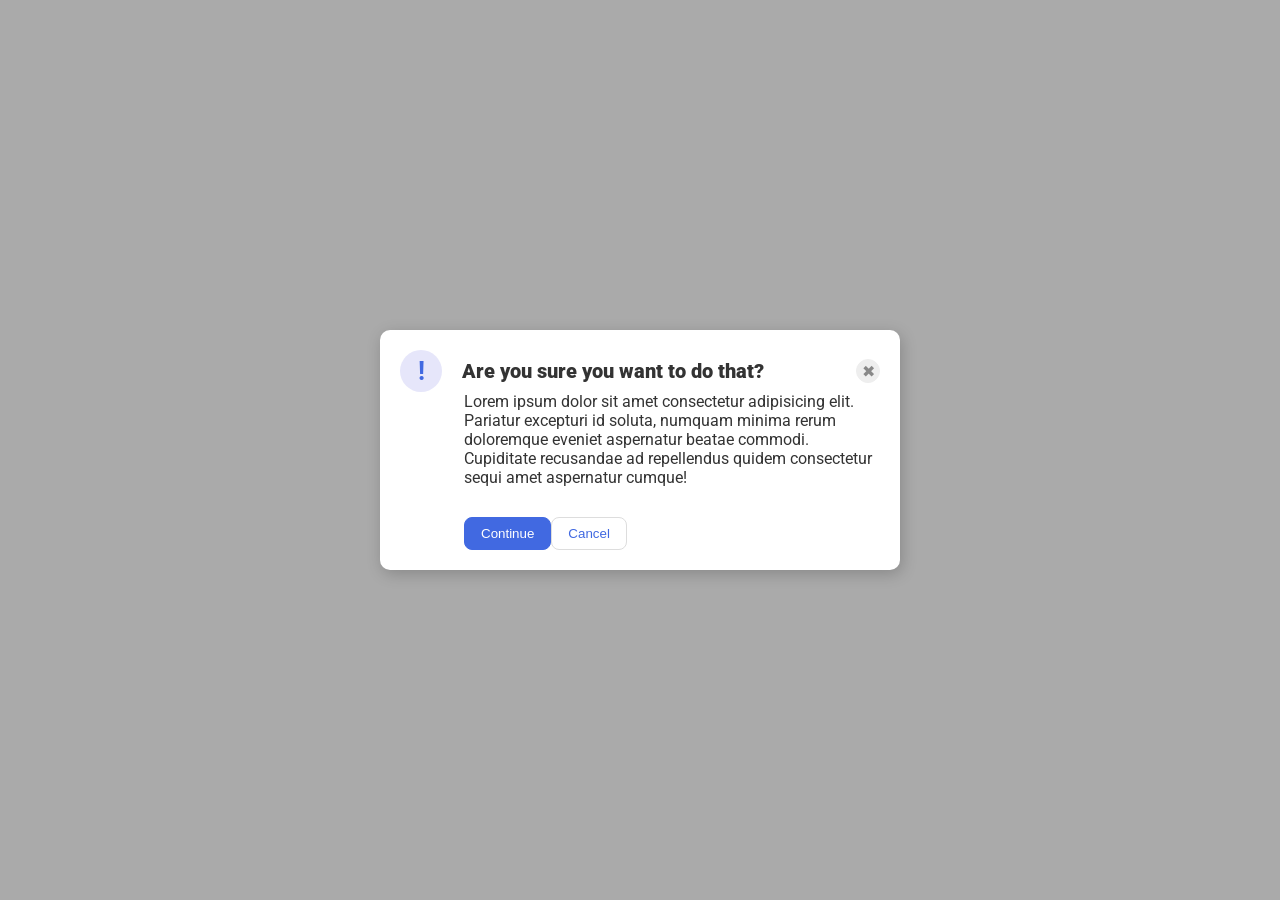
<file: foundations/flex/05-flex-modal/index.html>
<!DOCTYPE html>
<html lang="en">
  <head>
    <meta charset="UTF-8">
    <meta http-equiv="X-UA-Compatible" content="IE=edge">
    <meta name="viewport" content="width=device-width, initial-scale=1.0">
    <link rel="stylesheet" href="style.css">
    <title>Modal</title>
  </head>
  <body>
    <div class="modal">
      <div class="one">
        <div class="icon">!</div>
        <div class="header">Are you sure you want to do that?</div>
        <button class="close-button">✖</button>
      </div>
      <div class="text">Lorem ipsum dolor sit amet consectetur adipisicing elit. Pariatur excepturi id soluta, numquam minima rerum doloremque eveniet aspernatur beatae commodi. Cupiditate recusandae ad repellendus quidem consectetur sequi amet aspernatur cumque!</div>
      <div class="second">
        <button class="continue">Continue</button>
        <button class="cancel">Cancel</button>
      </div>
    </div>
  </body>
</html>
</file>
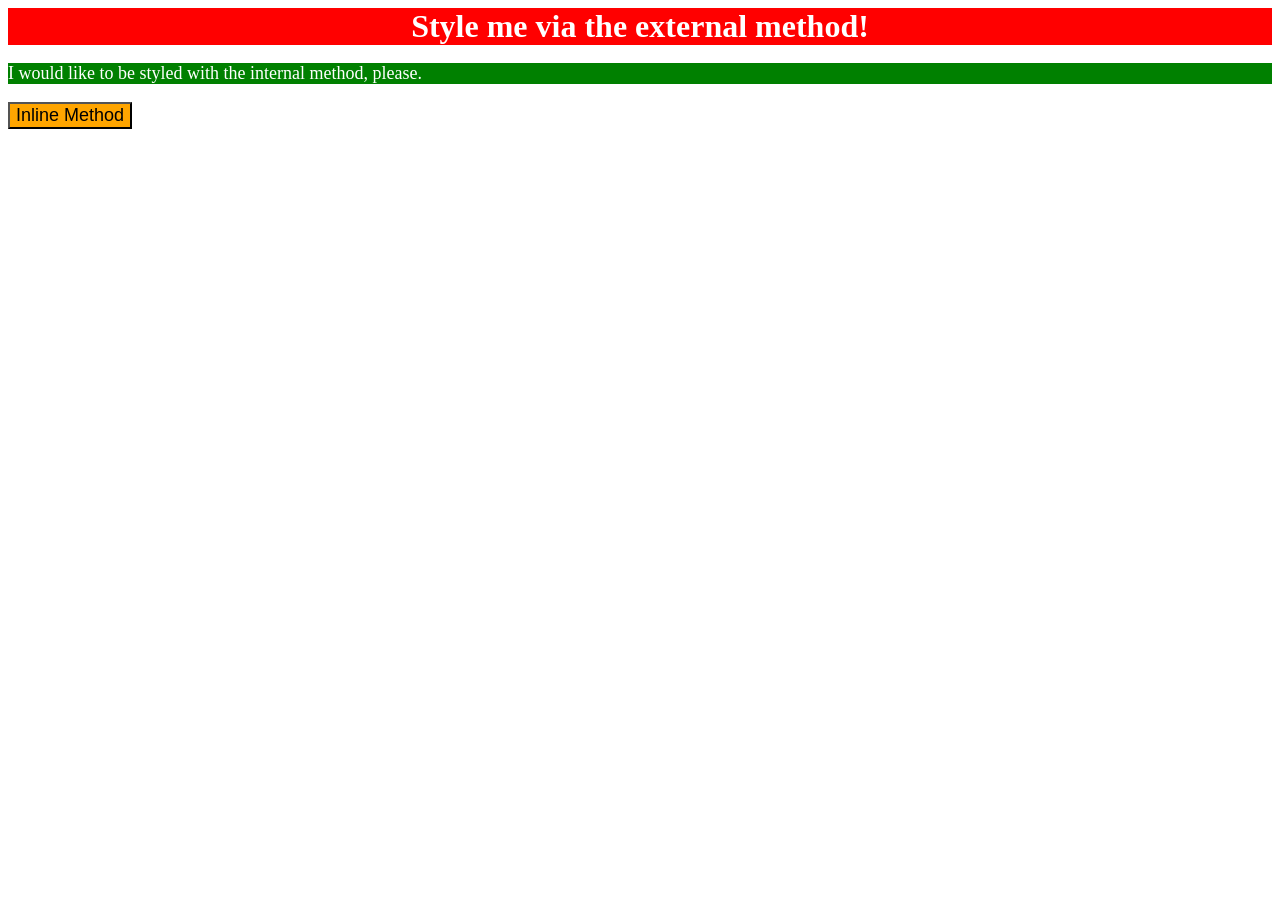
<file: foundations/intro-to-css/01-css-methods/index.html>
<!DOCTYPE html>
<html lang="en">
  <head>
    <link href="./styles.css" rel="stylesheet">
    <meta charset="UTF-8">
    <meta http-equiv="X-UA-Compatible" content="IE=edge">
    <meta name="viewport" content="width=device-width, initial-scale=1.0">
    <title>Methods for Adding CSS</title>
  </head>
  <body>
    <div>Style me via the external method!</div>
    <p>I would like to be styled with the internal method, please.</p>
    <button>Inline Method</button>
  </body>
</html>
</file>
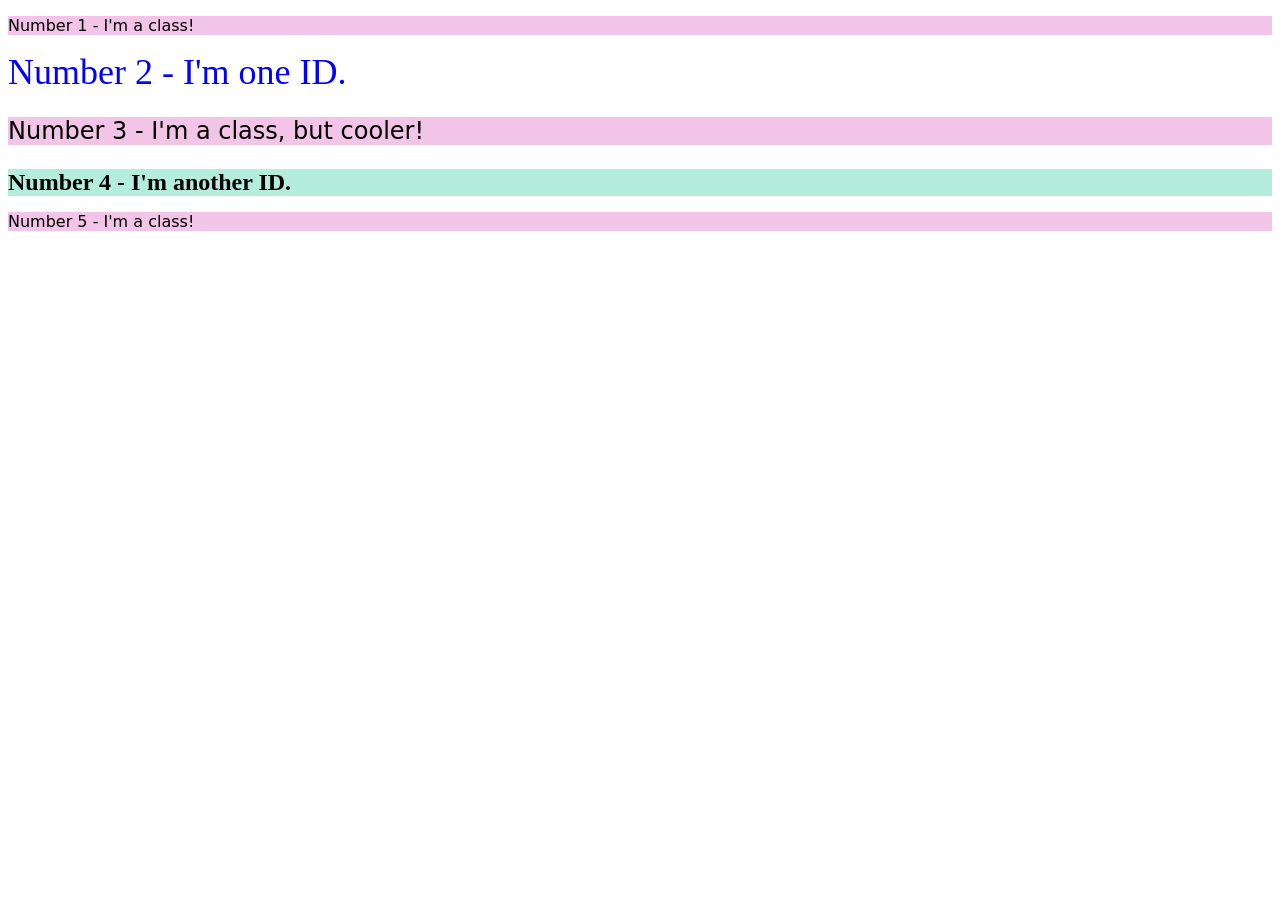
<file: foundations/intro-to-css/02-class-id-selectors/index.html>
<!DOCTYPE html>
<html lang="en">
  <head>
    <meta charset="UTF-8">
    <meta http-equiv="X-UA-Compatible" content="IE=edge">
    <meta name="viewport" content="width=device-width, initial-scale=1.0">
    <title>Class and ID Selectors</title>
    <link rel="stylesheet" href="style.css">
  </head>
  <body>
    <p class="odd" id="a1">Number 1 - I'm a class!</p>
    <div id="a2">Number 2 - I'm one ID.</div>
    <p class="odd" id="a3">Number 3 - I'm a class, but cooler!</p>
    <div id="a4">Number 4 - I'm another ID.</div>
    <p class="odd" id="a5">Number 5 - I'm a class!</p>
  </body>
</html>
</file>
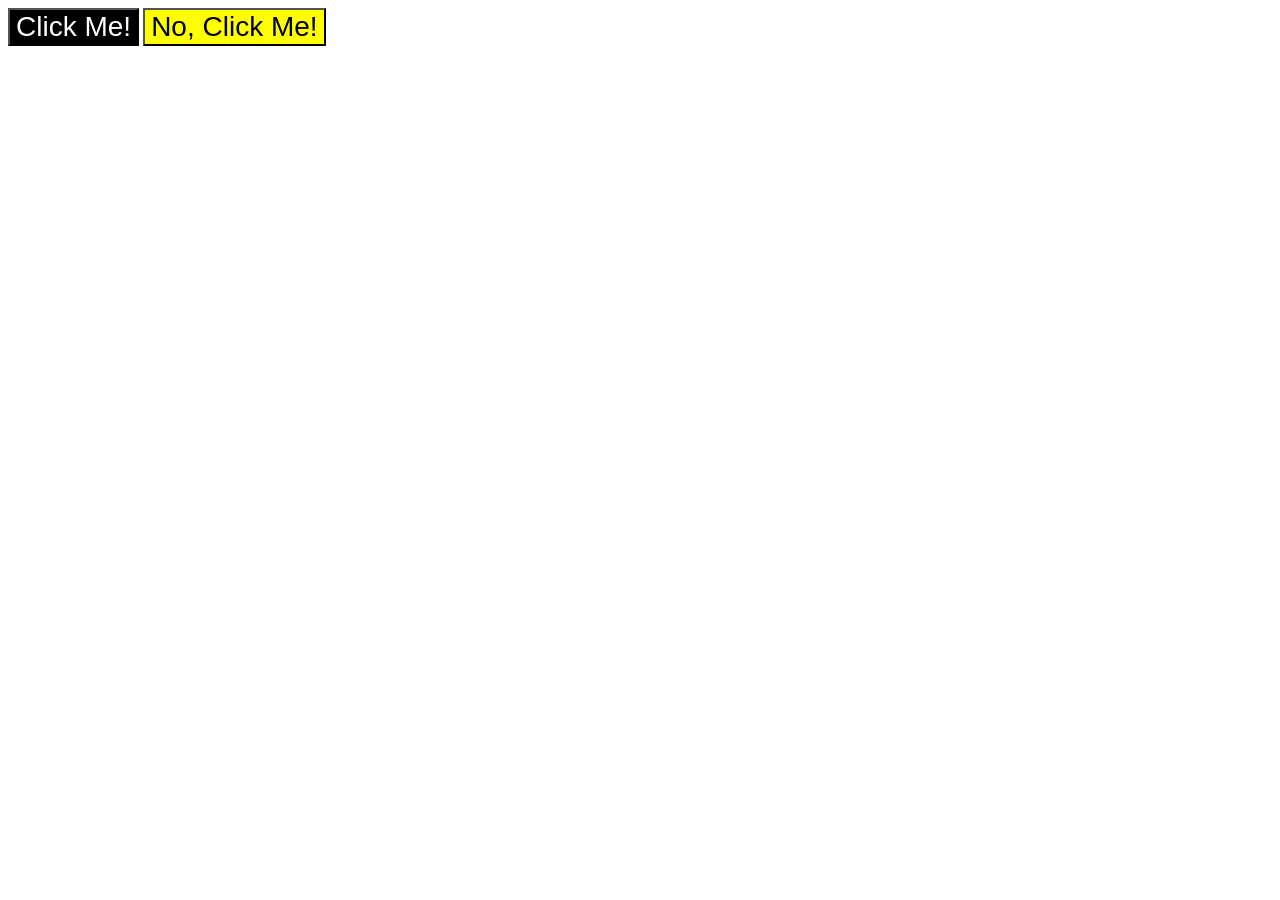
<file: foundations/intro-to-css/03-grouping-selectors/index.html>
<!DOCTYPE html>
<html lang="en">
  <head>
    <meta charset="UTF-8">
    <meta http-equiv="X-UA-Compatible" content="IE=edge">
    <meta name="viewport" content="width=device-width, initial-scale=1.0">
    <title>Grouping Selectors</title>
    <link rel="stylesheet" href="style.css">
  </head>
  <body>
    <button class="common one">Click Me!</button>
    <button class="common two">No, Click Me!</button>
  </body>
</html>
</file>
<file: foundations/flex/05-flex-modal/style.css>
@import url('https://fonts.googleapis.com/css2?family=Roboto:wght@400;700&display=swap');

html, body {
  height: 100%;
}

body {
  font-family: Roboto, sans-serif;
  margin: 0;
  background: #aaa;
  color: #333;
  /* I'll give you this one for free lol */
  display: flex;
  align-items: center;
  justify-content: center;
}

.modal {
  background: white;
  width: 480px;
  border-radius: 10px;
  box-shadow: 2px 4px 16px rgba(0,0,0,.2);
  padding: 20px;
}

.icon {
  color: royalblue;
  font-size: 26px;
  font-weight: 700;
  background: lavender;
  width: 42px;
  height: 42px;
  border-radius: 50%;
  display: flex;
  align-items: center;
  justify-content: center;
}

.close-button {
  background: #eee;
  border-radius: 50%;
  color: #888;
  font-weight: 400;
  font-size: 16px;
  height: 24px;
  width: 24px;
  display: flex;
  align-items: center;
  justify-content: center;
  border: 1px solid #eee;
  padding: 0;
}

button {
  cursor: pointer;
  padding: 8px 16px;
  border-radius: 8px;
}

button.continue {
  background: royalblue;
  border: 1px solid royalblue;
  color: white;
}

button.cancel {
  background: white;
  border: 1px solid #ddd;
  color: royalblue;
}

.one{
  display: flex;
  padding-bottom: 20pxpx;
  align-items: center;
}

.second{
  display: flex;
  margin-left: 64px;
}
.header{
  font-weight: 1000;
  font-size: 20px;
  margin-right: auto;
  margin-left: 20px;
}

.text{
  margin-bottom: 30px;
  margin-left:64px;
}
</file>
<file: foundations/intro-to-css/01-css-methods/styles.css>
div{
    background-color: red;
    font-size: 32px;
    text-align: center;
    color: white;
    font-weight: bold;
}

p{
    background-color: green;
    color: white;
    font-size: 18px;
}

button{
    background-color: orange;
    font-size: 18px;
}
</file>
<file: foundations/intro-to-css/02-class-id-selectors/style.css>
/* Add CSS Styling */
.odd{
    background-color: #f2c4e7;
    font-family: 'Verdena', 'DejaVu Sans', 'sans serif';

}

#a2{
    color: blue;
    font-size: 36px;
}

#a3{
    font-size: 24px;
}

#a4{
    background-color: #b4eddb;
    font-size: 24px;
    font-weight: bold;
}
</file>
<file: foundations/intro-to-css/03-grouping-selectors/style.css>
/* Add CSS Styling */
.common{
    font-size: 28px;
    font-family: 'Helvetica', 'Times New Roman', 'sans serif';
}

.one{
    background-color: black;
    color: white;
}
.two{
    background-color: yellow;
}
</file>
